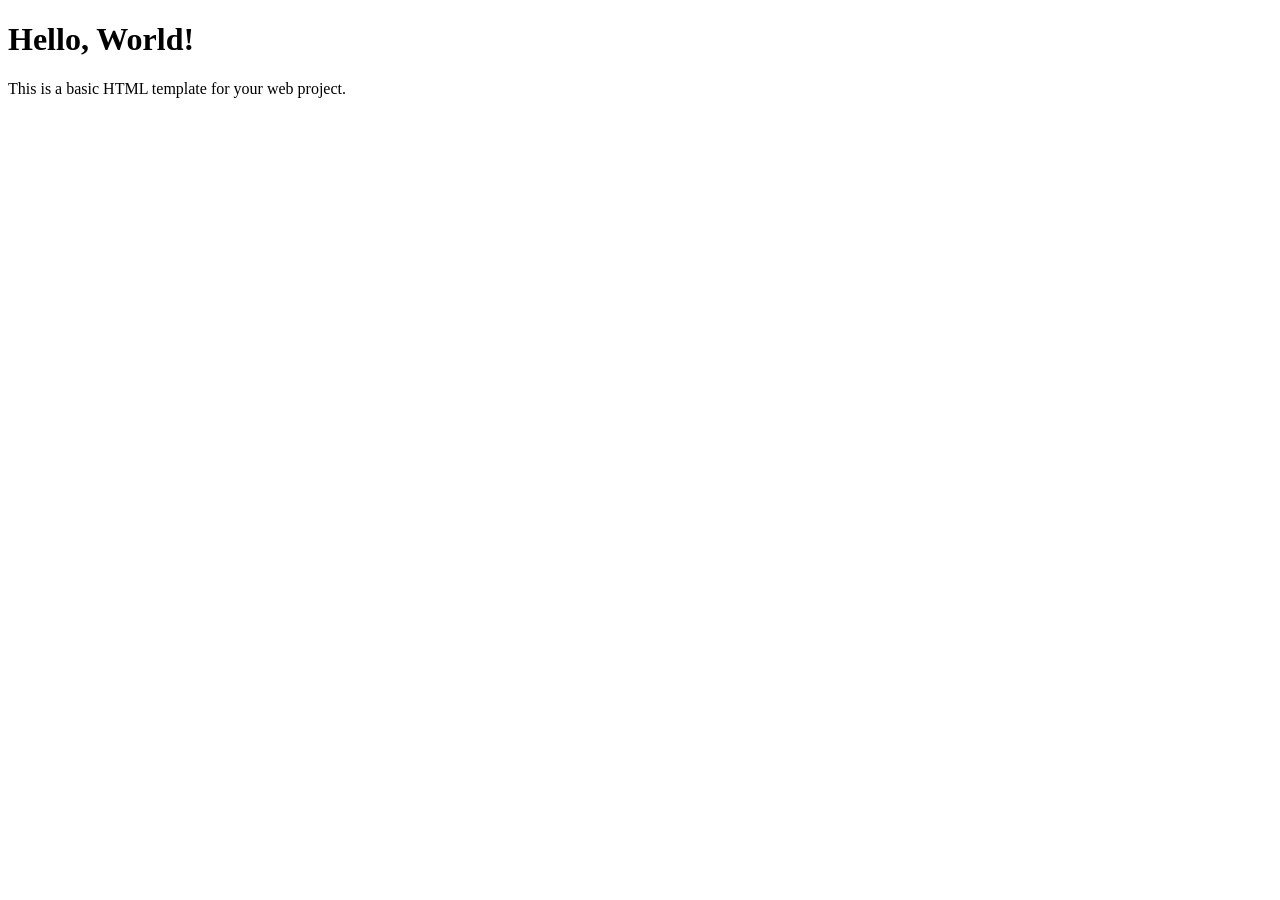
<file: templates/web/index.html>
<!DOCTYPE html>
<html>
    <head>
        <meta charset="utf-8">
        <meta http-equiv="X-UA-Compatible" content="IE=edge">
        <title></title>
        <meta name="description" content="">
        <meta name="viewport" content="width=device-width, initial-scale=1">
        <link rel="stylesheet" href=".\\assets\\styles\\main.css">
    </head>
    <body>
        <!--[if lt IE 7]>
            <p class="browsehappy">You are using an <strong>outdated</strong> browser. Please <a href="#">upgrade your browser</a> to improve your experience.</p>
        <![endif]-->

        <h1>Hello, World!</h1>
        <p>This is a basic HTML template for your web project.</p>
        <script src=".\\assets\\scripts\\main.js" async defer></script>
    </body>
</html>
</file>
